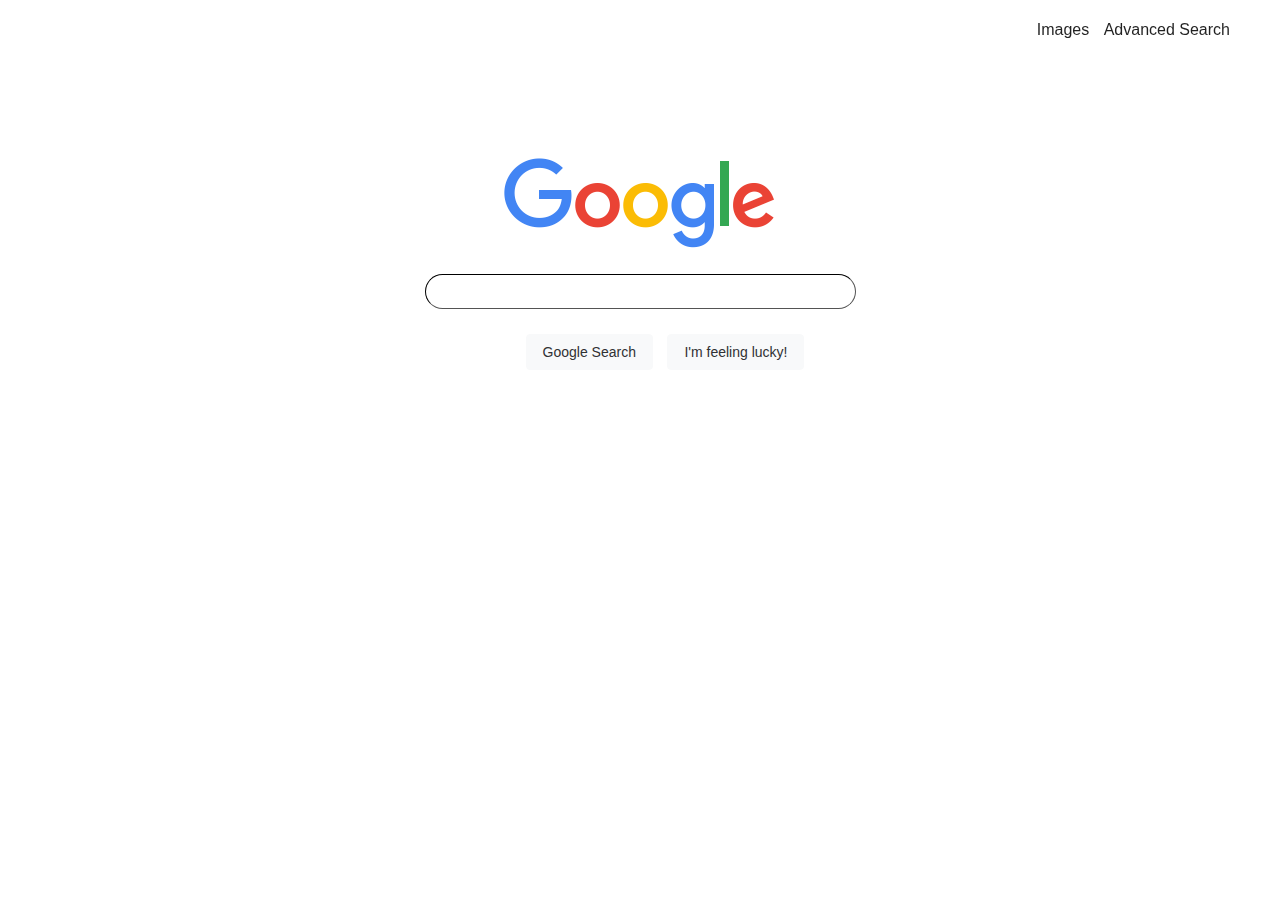
<file: index.html>
<!DOCTYPE html>
<html lang="en">
    <head>
        <title>Google</title>
        <link rel="icon" href="img/favicon.ico">
        <link rel="stylesheet" href="style.css">
    </head>
    <body>
        <div id = links>
            <a href="images.html" class = imglink>Images</a>
            <a href="advanced.html" class = imglink>Advanced Search</a>
        </div>
        <center>
            <img id = logo src="img/logo.png" alt="Google Logo">
            <form action="https://google.com/search">
                <input class = input type="text" name="q">
                <input id = button1 type="submit" value="Google Search">
                <a href="https://www.google.com/doodles">
                <input id = button2 type = "button" value="I'm feeling lucky!">
                </a>
            </form>
        <center>
    </body>
</html>
</file>
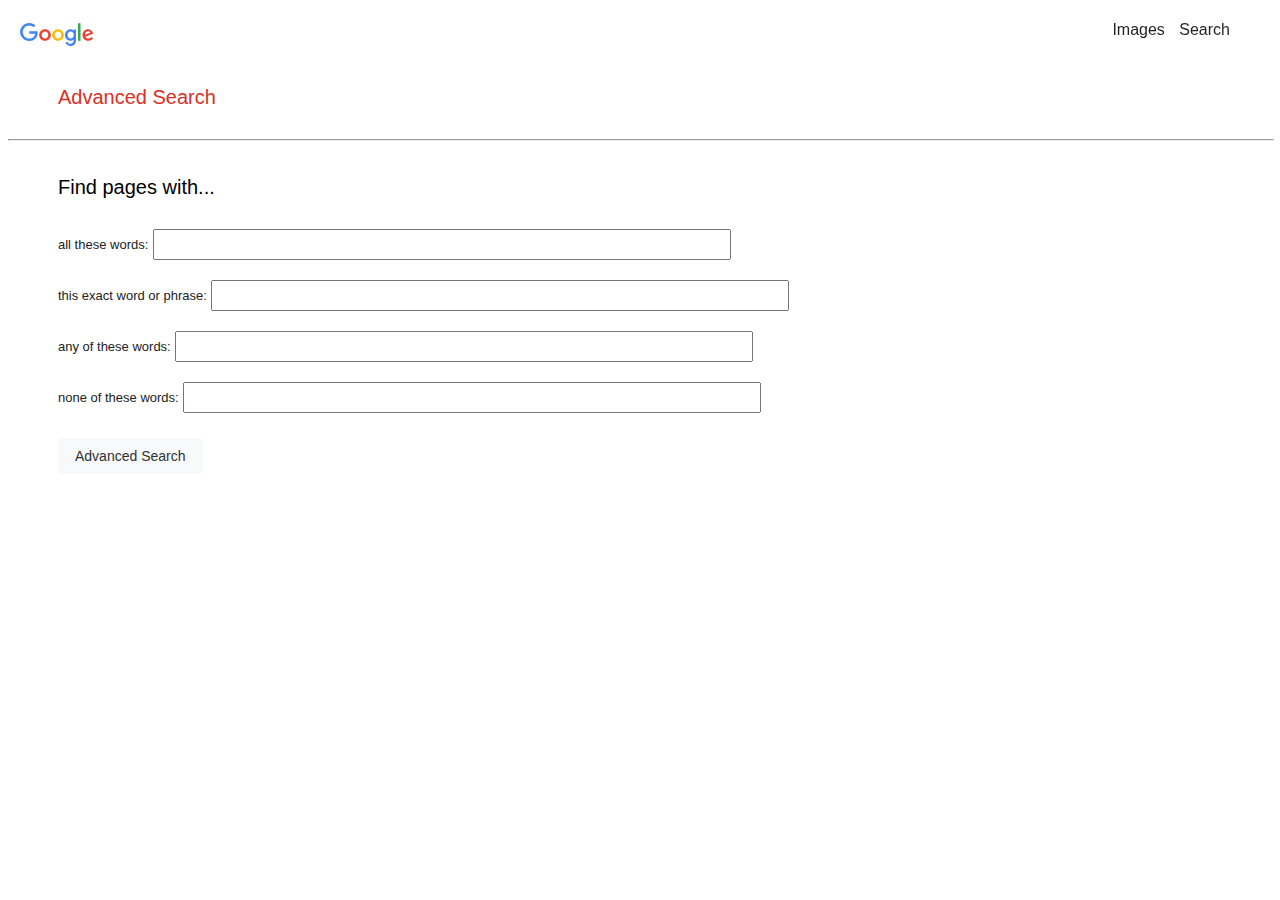
<file: advanced.html>
<!DOCTYPE html>
<html lang="en">
    <head>
        <title>Google</title>
        <link rel="icon" href="img/favicon.ico">
        <link rel="stylesheet" href="style.css">
    </head>
    <body>
        <div id = links>
            <a href="images.html" class = imglink>Images</a>
            <a href="index.html" class = imglink>Search</a>
        </div>
        <img id = "logosmall" src="img/logo2.svg" alt="Google Logo">
        <label id = "bar">Advanced Search</label>
        <hr style="width:100%;">
        <span id = "bar2">Find pages with...</span>
        <form action="https://google.com/search">
            <div class = divs>
            <label class = "smalltext">all these words:</label>
            <input class = inputsmall type="text" name="as_q">
            </div><div class = divs>
            <label class = "smalltext">this exact word or phrase:</label>
            <input class = inputsmall type="text" name="as_epq">
            </div><div class = divs>
            <label class = "smalltext">any of these words:</label>
            <input class = inputsmall type="text" name="as_oq">
            </div><div class = divs>
            <label class = "smalltext">none of these words:</label>
            <input class = inputsmall type="text" name="as_eq">
            </div>
            <input id = button1 type="submit" value="Advanced Search">
        </form>
    </body>
</html>
</file>
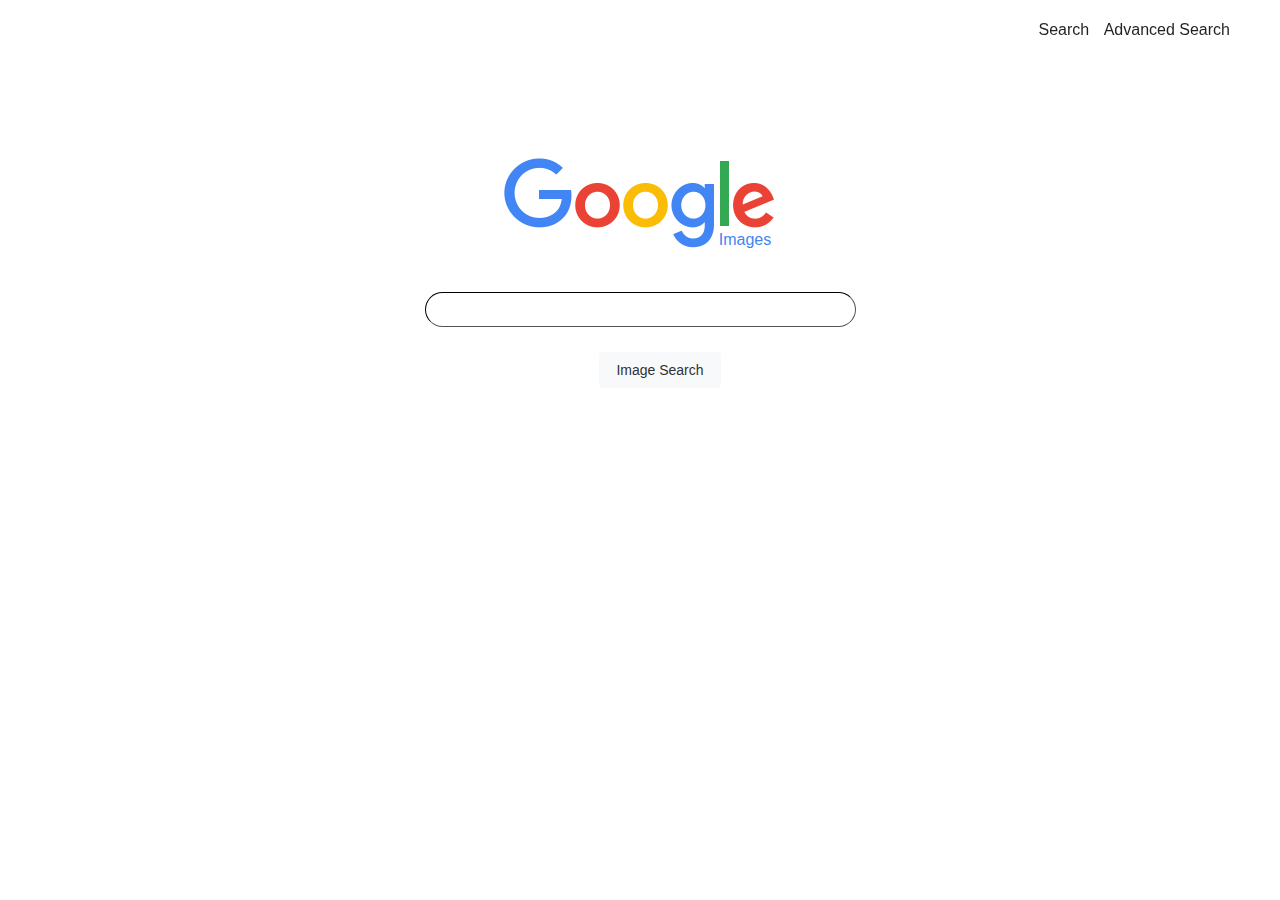
<file: images.html>
<!DOCTYPE html>
<html lang="en">
    <head>
        <title>Google</title>
        <link rel="icon" href="img/favicon.ico">
        <link rel="stylesheet" href="style.css">
    </head>
    <body>
        <div id = links>
            <a href="index.html" class = imglink>Search</a>
            <a href="advanced.html" class = imglink>Advanced Search</a>
        </div>
        <center>
            <img id = logo src="img/logo.png" alt="Google Logo">
            <div id="images"><span>Images</span></div>
            <form action="https://google.com/search">
                <input type='hidden' name='tbm' value='isch'>
                <input class = input type="text" name="q">
                <input id = button1 type="submit" value="Image Search">
                </a>
            </form>
        <center>
    </body>
</html>
</file>
<file: style.css>
#logo {
    margin-top: 150px;
  }
.input{
    display: flex;
    flex: 100%;
    margin-top: 20px;
    width: 425px;
    font-size: 20pt;
    border-radius: 20px;
    border-width: 1px;
    border-color: black;
}
#button1{
    margin-top: 25px;
    background-color: #f8f9fa;
    border: 1px solid #f8f9fa;
    border-radius: 4px;
    color: #303134;
    font-family: arial,sans-serif;
    font-size: 14px;
    padding: 0 16px;
    height: 36px;
    line-height: 27px;
    margin-right: 10px;
    min-width: 54px;
    text-align: center;
    cursor: pointer;
    user-select: none;
}
#button2{
    margin-top: 25px;
    background-color: #f8f9fa;
    border: 1px solid #f8f9fa;
    border-radius: 4px;
    color: #303134;
    font-family: arial,sans-serif;
    font-size: 14px;
    padding: 0 16px;
    line-height: 27px;
    height: 36px;
    min-width: 54px;
    text-align: center;
    cursor: pointer;
    user-select: none;
}
.imglink{
    color: rgba(0,0,0,0.87);
    margin-left: 10px;
    line-height: 24px;
    font-family: arial,sans-serif;
    text-decoration: none;
}
#links{
    position: fixed;
    right: 0;
    margin-right: 50px;
    margin-top: 10px;
}
#images {
    color: #4285f4;
    font: 16px roboto-regular, arial, sans-serif;
    position: relative;
    left: 105px;
    top: -23px;
}
#bar{
    color: #d93025;
    font-size: 20px;
    display: flex;
    margin-top: 35px;
    margin-left: 50px;
    margin-bottom: 30px;
}
body{
    font-family: arial,sans-serif;
}

#logosmall{
    margin-top: 15px;
    margin-left: 12px;
}

#bar2{
    font-size: 20px;
    display: flex;
    margin-top: 35px;
    margin-left: 50px;
    margin-bottom: 30px;
}

.smalltext{
    color: #222;
    font-size: 13px;
    line-height: 16px;

}

.inputsmall{
    width: 570px;
    height: 25px;
}

.divs{
    margin-left: 50px;
    min-width: 1000px;
    margin-top: 20px;

}

#button1{
    margin-left: 50px;
}
</file>
